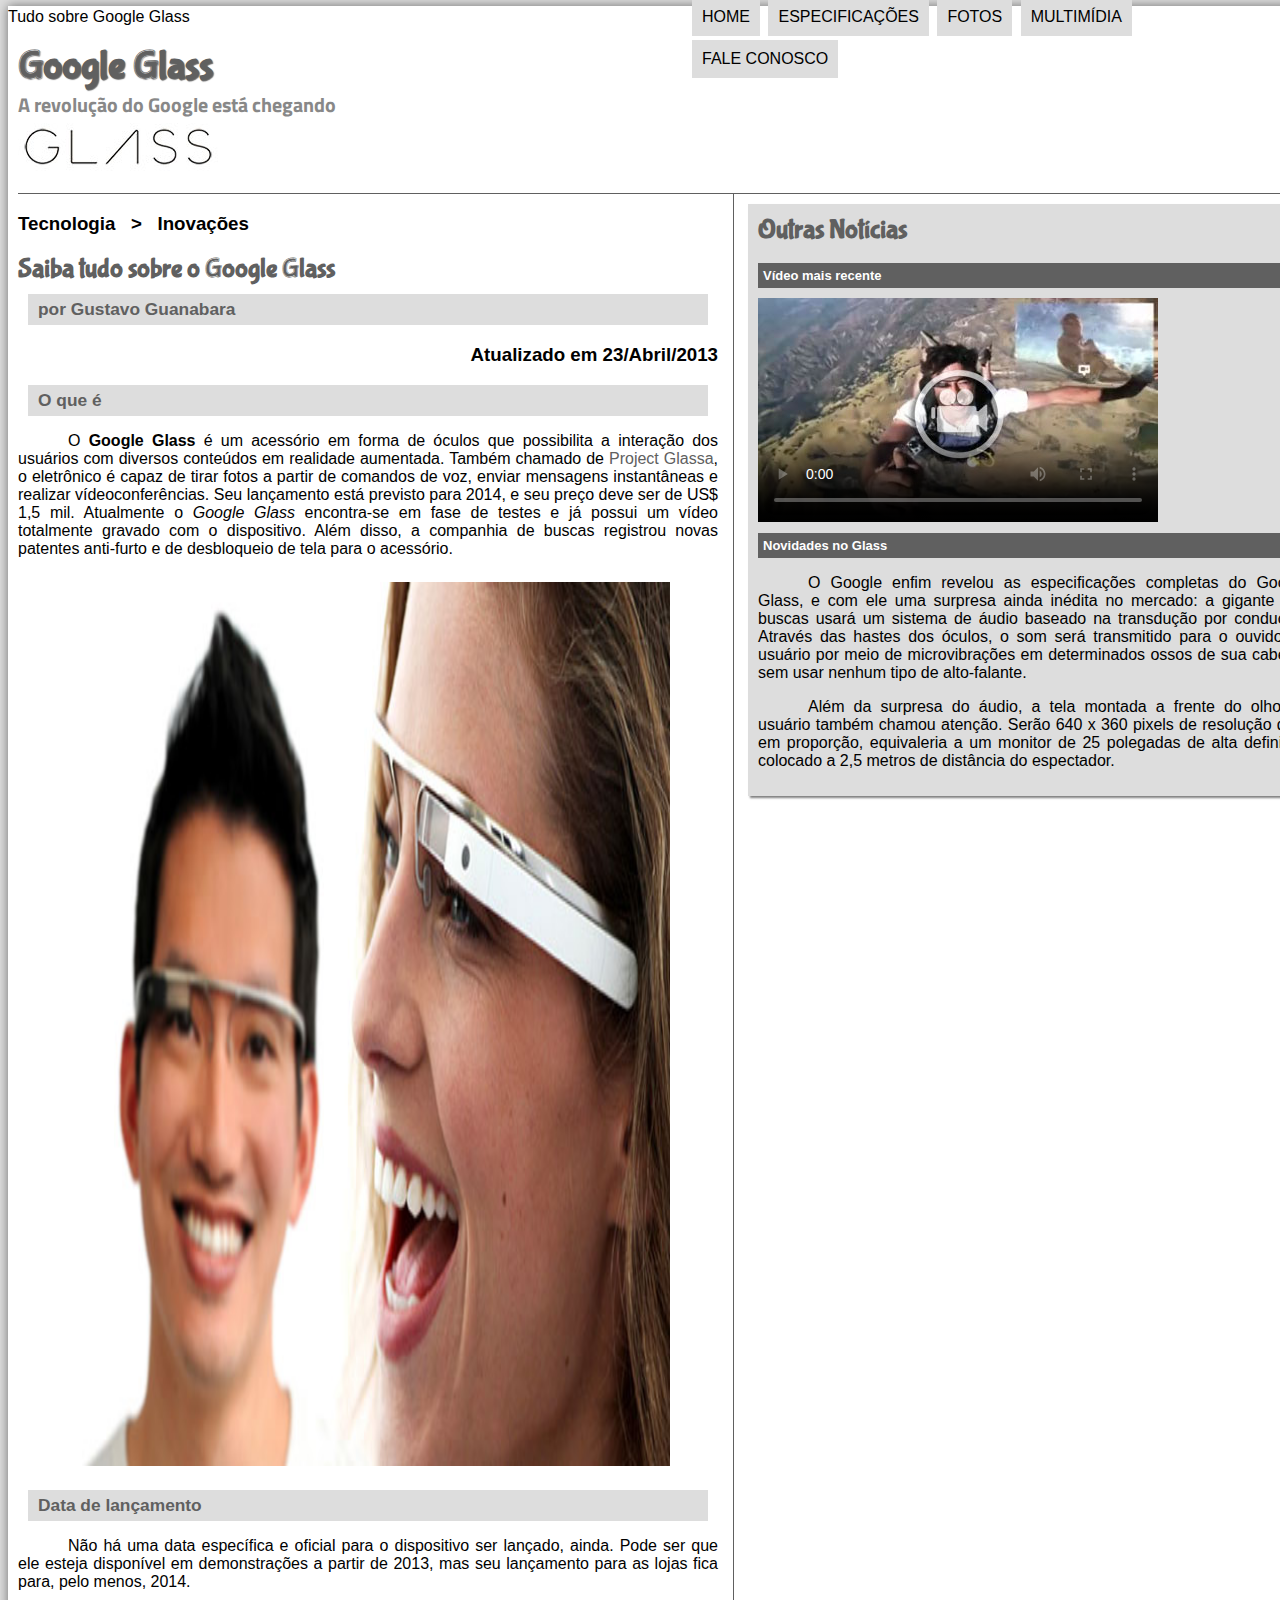
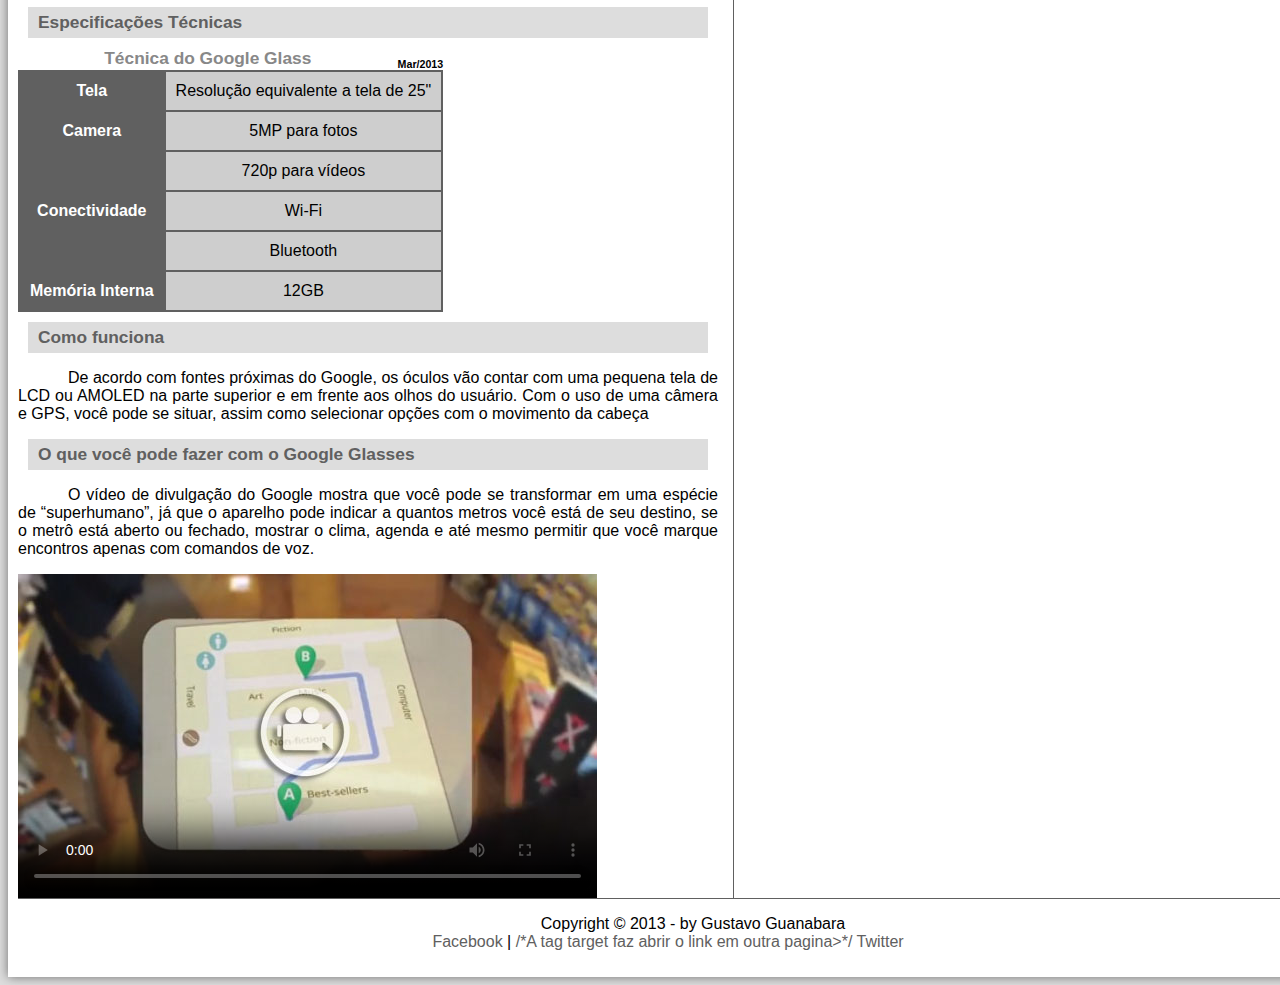
<file: index.html>
<DOCTYPE html>
  <html lang="pt-br">
    <head>
      <meta charset="UTF8" />
      <tithe>Tudo sobre Google Glass</tithe>
      <link rel="stylesheet" type="text/css" href="_css/estilo.css" />
    </head>
    <script language="javascript" src="_javascript/funcoes.js"></script>
    <body>
      <div id="interface">
        <header id="cabecalho">
          <hgroup>
            <h1>Google Glass</h1>
            <h2>A revolução do Google está chegando</h2>
          </hgroup>
          <img id="icone" src="_imagens/glass-oculos-preto-peq.png" />

          <nav id="menu">
            <h1>Menu Principal</h1>
            <ul type="disc">
              <!-- imagens do que parecem no menu flutuante li -->
              <li
                onmouseover="mudaFoto('_imagens/home.png')"
                onmouseout="mudaFoto('_imagens/glass-oculos-preto-peq.png')"
              >
                <a href="index.html"> Home</a>
              </li>
              <li
                onmouseover="mudaFoto('_imagens/especificacoes.png')"
                onmouseout="mudaFoto('_imagens/glass-oculos-preto-peq.png')"
              >
                <a href="specs.html"> Especificações</a>
              </li>
              <li
                onmouseover="mudaFoto('_imagens/fotos.png')"
                onmouseout="mudaFoto('_imagens/glass-oculos-preto-peq.png')"
              >
                <a href="fotos.html"> Fotos</a>
              </li>
              <li
                onmouseover="mudaFoto('_imagens/multimidia.png')"
                onmouseout="mudaFoto('_imagens/glass-oculos-preto-peq.png')"
              >
                <a href="multimidia.html"> Multimídia</a>
              </li>
              <li
                onmouseover="mudaFoto('_imagens/contato.png')"
                onmouseout="mudaFoto('_imagens/glass-oculos-preto-peq.png')"
              >
                <a href="fale-conosco.html"> Fale conosco</a>
              </li>
            </ul>
          </nav>
        </header>

        <section id="corpo">
          <article id="noticia-principal">
            <header id="cabecalho-artigo">
              <!-- o comando article deve ser criado paraseparar varios artigos, pode3ndo ser abertyo varios  -->
              <hgroup>
                <h3>Tecnologia &nbsp; > &nbsp; Inovações</h3>
                <h1>Saiba tudo sobre o Google Glass</h1>
                <h2>por Gustavo Guanabara</h2>
                <h3 class="direita">Atualizado em 23/Abril/2013</h3>
              </hgroup>
            </header>

            <h2>O que é</h2>
            <p>
              O <span style="font-weight: 900"> Google Glass</span> é um
              acessório em forma de óculos que possibilita a interação dos
              usuários com diversos conteúdos em realidade aumentada. Também
              chamado de
              <a
                href="https://support.google.com/glass-enterprise/customer/answer/13417888"
                target="_blank"
                >Project Glassa</a
              >, o eletrônico é capaz de tirar fotos a partir de comandos de
              voz, enviar mensagens instantâneas e realizar
              vídeo&shy;con&shy;ferên&shy;cias. Seu lançamento está previsto
              para 2014, e seu preço deve ser de US$ 1,5 mil. Atualmente o
              <em>Google Glass</em> encontra-se em fase de testes e já possui um
              vídeo totalmente gravado com o dispositivo. Além disso, a
              companhia de buscas registrou novas patentes anti-furto e de
              desbloqueio de tela para o acessório.
            </p>

            <figure class="foto-legenda">
              <img src="_imagens/glass-quadro-homem-mulher.jpg" />
              <figcaption>
                <h3>Google Glass</h3>
                <p>Uma nova maneira de ver o mundo.</p>
              </figcaption>
            </figure>

            <h2>Data de lançamento</h2>
            <p>
              Não há uma data específica e oficial para o dispositivo ser
              lançado, ainda. Pode ser que ele esteja disponível em
              demonstrações a partir de 2013, mas seu lançamento para as lojas
              fica para, pelo menos, 2014.
            </p>

            <h2>Especificações Técnicas</h2>
            <table id="tabelaspec">
              <!-- nao se esquecer de add o id="" para add o nome para fazer a edição do css  -->
              <caption>
                Técnica do Google Glass
                <span>Mar/2013</span>
              </caption>
              <tr>
                <td class="ce">Tela</td>
                <td class="cd">Resolução equivalente a tela de 25"</td>
              </tr>
              <tr>
                <td rowspan="2" class="ce">Camera</td>
                <!-- o comando rowpan="2" serve para determina a utilização de 2 linhas na tabela  -->
                <td class="cd">5MP para fotos</td>
              </tr>
              <tr>
                <td class="cd">720p para vídeos</td>
              </tr>
              <tr>
                <td rowspan="2" class="ce">Conectividade</td>
                <!-- Poderia ser usado também o comando colspan="2" para utilizar 2 colunas -->
                <td class="cd">Wi-Fi</td>
              </tr>
              <tr>
                <td class="cd">Bluetooth</td>
              </tr>
              <tr>
                <td class="ce">Memória Interna</td>
                <td class="cd">12GB</td>
              </tr>
            </table>

            <h2>Como funciona</h2>
            <p>
              De acordo com fontes próximas do Google, os óculos vão contar com
              uma pequena tela de LCD ou AMOLED na parte superior e em frente
              aos olhos do usuário. Com o uso de uma câmera e GPS, você pode se
              situar, assim como selecionar opções com o movimento da cabeça
            </p>

            <h2>O que você pode fazer com o Google Glasses</h2>
            <p>
              O vídeo de divulgação do Google mostra que você pode se
              transformar em uma espécie de “super&shy;humano”, já que o
              aparelho pode indicar a quantos metros você está de seu destino,
              se o metrô está aberto ou fechado, mostrar o clima, agenda e até
              mesmo permitir que você marque encontros apenas com comandos de
              voz.
            </p>

            <video
              id="filme"
              controls="controls"
              poster="_imagens/video-mini01.jpg"
            ></video>
          </article>
        </section>
        <aside id="lateral">
          <h1>Outras Notícias</h1>
          <h2>Vídeo mais recente</h2>

          <video
            id="filme"
            controls="controls"
            poster="_imagens/video-mini02.jpg"
          ></video>

          <h2>Novidades no Glass</h2>
          <p>
            O Google enfim revelou as especificações completas do Google Glass,
            e com ele uma surpresa ainda inédita no mercado: a gigante das
            buscas usará um sistema de áudio baseado na transdução por condução.
            Através das hastes dos óculos, o som será transmitido para o ouvido
            do usuário por meio de microvibrações em determinados ossos de sua
            cabeça, sem usar nenhum tipo de alto-falante.
          </p>

          <p>
            Além da surpresa do áudio, a tela montada a frente do olho do
            usuário também chamou atenção. Serão 640 x 360 pixels de resolução
            que, em proporção, equivaleria a um monitor de 25 polegadas de alta
            definição colocado a 2,5 metros de distância do espectador.
          </p>
        </aside>
        <footer id="rodape">
          <p>
            Copyright &copy; 2013 - by Gustavo Guanabara <br />
            <a href="http:facebook.com/cursosemvideo" target="_blank"
              >Facebook</a
            >
            |
            <a href="http:twitter.com/cursosemvideo" target="_blank">
              /*A tag target faz abrir o link em outra pagina>*/ Twitter</a
            >
            <p< />
          </p>
        </footer>
      </div>
    </body>
  </html>
</DOCTYPE>
</file>
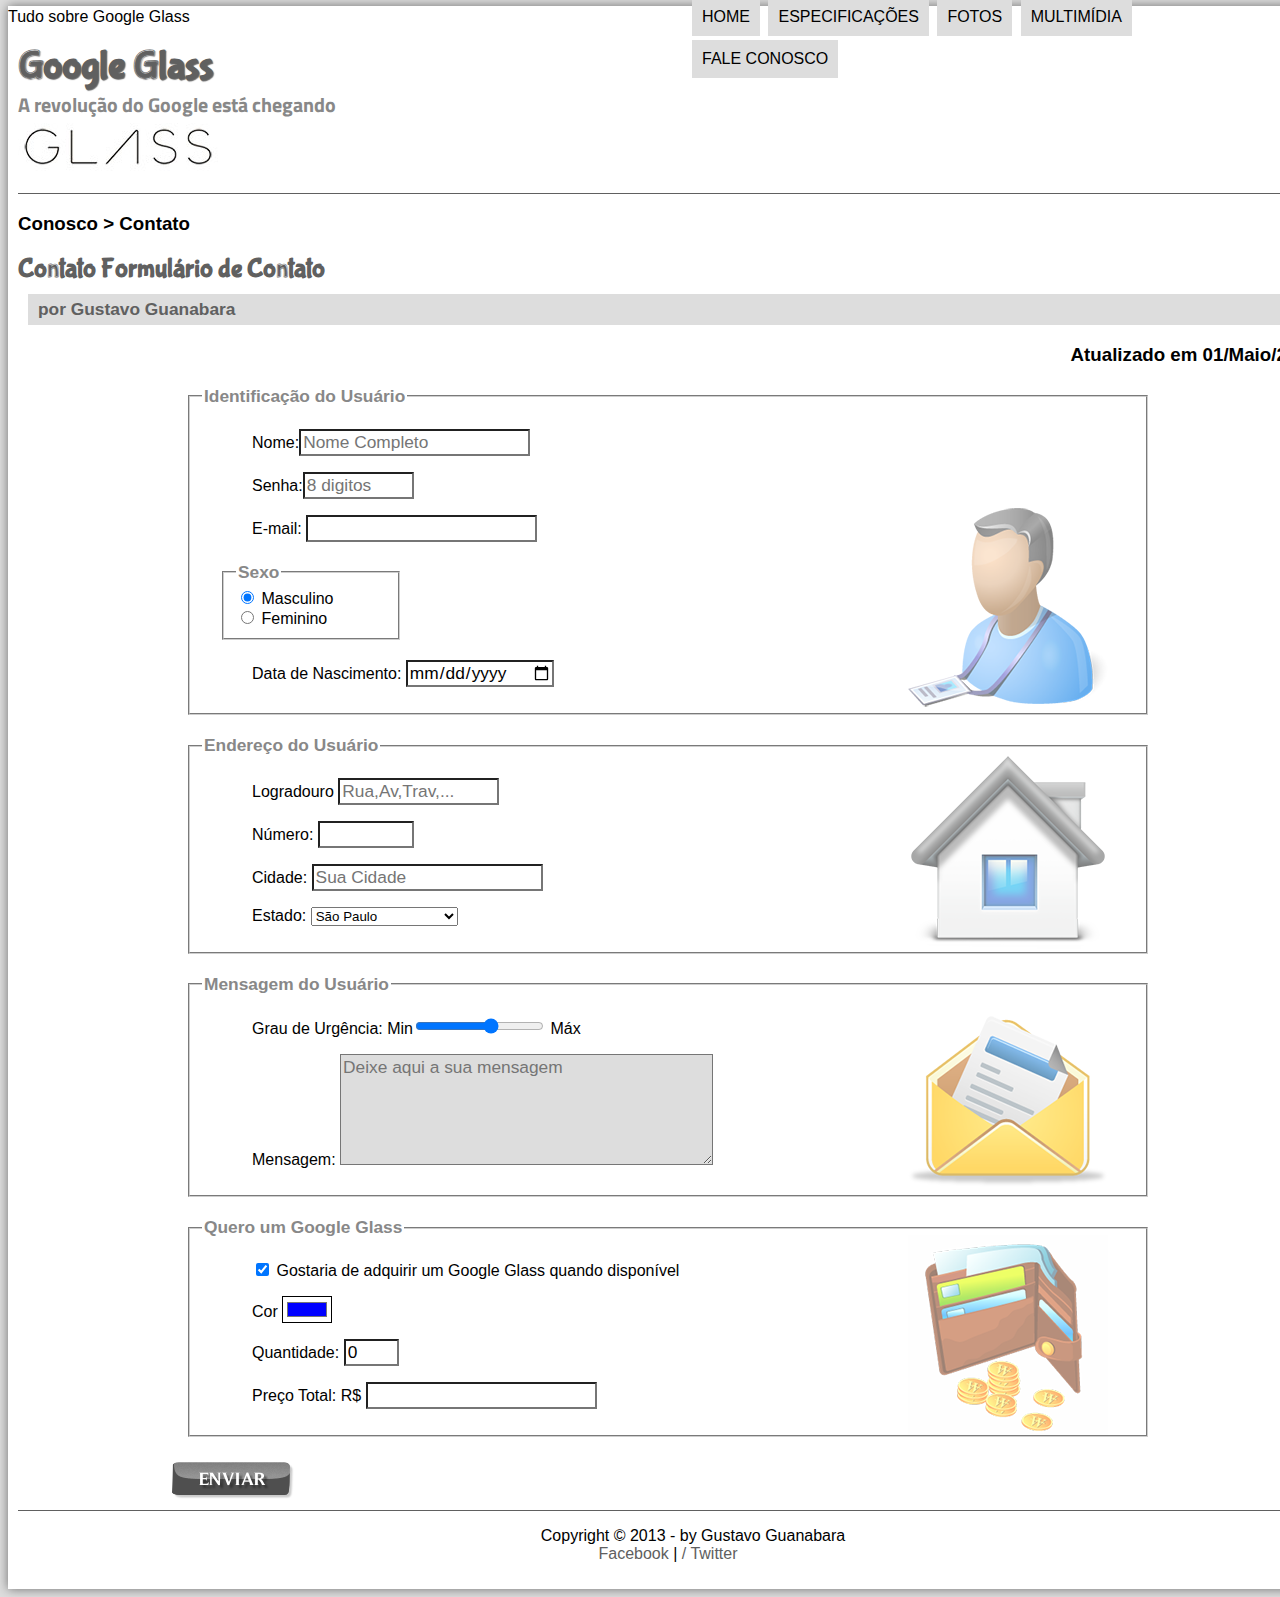
<file: fale-conosco.html>
<DOCTYPE html>
  <html lang="pt-br">
    <head>
      <meta charset="UTF8" />
      <tithe>Tudo sobre Google Glass</tithe>
      <link rel="stylesheet" type="text/css" href="_css/estilo.css" />
      <link rel="stylesheet" href="_css/form.css" />
    </head>
    <script language="javascript" src="_javascript/funcoes.js"></script>
    <script>
      function calc_total() {
        var qtd = parseInt(document.getElementById("cQtd").value);
        tot = qtd * 1500;
        document.getElementById("cTot").value = tot;
      }
    </script>
    <body>
      <div id="interface">
        <header id="cabecalho">
          <hgroup>
            <h1>Google Glass</h1>
            <h2>A revolução do Google está chegando</h2>
          </hgroup>
          <img id="icone" src="_imagens/glass-oculos-preto-peq.png" />

          <nav id="menu">
            <h1>Menu Principal</h1>
            <ul type="disc">
              <!-- imagens do que parecem no menu flutuante li -->
              <li
                onmouseover="mudaFoto('_imagens/home.png')"
                onmouseout="mudaFoto('_imagens/especificacoes.png')"
              >
                <a href="index.html"> Home</a>
              </li>
              <li
                onmouseover="mudaFoto('_imagens/especificacoes.png')"
                onmouseout="mudaFoto('_imagens/especificacoes.png')"
              >
                <a href="specs.html"> Especificações</a>
              </li>
              <li
                onmouseover="mudaFoto('_imagens/fotos.png')"
                onmouseout="mudaFoto('_imagens/especificacoes.png')"
              >
                <a href="fotos.html"> Fotos</a>
              </li>
              <li
                onmouseover="mudaFoto('_imagens/multimidia.png')"
                onmouseout="mudaFoto('_imagens/especificacoes.png')"
              >
                <a href="multimidia.html"> Multimídia</a>
              </li>
              <li
                onmouseover="mudaFoto('_imagens/contato.png')"
                onmouseout="mudaFoto('_imagens/especificacoes.png')"
              >
                <a href="fale-conosco.html"> Fale conosco</a>
              </li>
            </ul>
          </nav>
        </header>

        <section id="corpo-full">
          <article id="noticia-principal">
            <header id="cabecalho-artigo">
              <!-- o comando article deve ser criado paraseparar varios artigos, pode3ndo ser abertyo varios  -->
              <hgroup>
                <h3>Conosco > Contato</h3>
                <h1>Contato Formulário de Contato</h1>
                <h2>por Gustavo Guanabara</h2>
                <h3 class="direita">Atualizado em 01/Maio/2013</h3>
              </hgroup>
            </header>
          </article>
        </section>

        <form
          method="post"
          id="fContato"
          action="mailto:contato@cursoemvideo.com"
          oninput="calc_total();"
        >
          <!-- o metodo "get" é o mais velos e menos seguro, pois todos os dados que estierem no forulario ficaram logo apos a Urrl apois o envio"/"Post" è mais seguro  pois os dados não são enviados pela URL e sim por pacotes dentro da solicitação que foi feita ao site   -->
          <fieldset id="usuario">
            <legend>Identificação do Usuário</legend>
            <p>
              <label for="cNome">Nome:</label
              ><input
                type="text "
                name="tNome"
                id="cNome"
                size="20"
                maxlength="30"
                placeholder="Nome Completo"
              />
            </p>
            <!-- O comando input type="text " name="tNome" id="cNome" size="o tamanho maximo da caixa e maxlength "quantidade de caractere que ele vai aceitar " placeholder = um tipo de dica que da ao usuario para que preencha corretamente o solicitado " /> cria um caixa de texto fazendo que o usuario possa digitar "criação de um formuulario"  -->
            <p>
              <label for="cSenha"> Senha:</label
              ><input
                type="password"
                name="tSenha"
                id="cSenha"
                size="8"
                maxlength="8"
                placeholder="8 digitos"
              />
            </p>
            <p>
              <label for="cMail"> E-mail:</label>
              <input
                type="email"
                name="tMail"
                id="cMail"
                size="20"
                maxlength="40"
              />
            </p>
            <fieldset id="sexo">
              <legend>Sexo</legend>
              <input type="radio" name="Tsexo" id="cMasc" checked />
              <label for="cMasc">Masculino</label><br />
              <input type="radio" name="Tsexo" id="cFem" />
              <label for="cFem">Feminino</label
              ><br /><!-- O comando laber for="" faz com possa apenas clicar na opção no nome da escolha sem tem que clicar em um luar expecifico -->
            </fieldset>
            <p>
              <label for="cNasc"> Data de Nascimento:</label>
              <input type="date" name="tNasc" id="cNasc" />
            </p>
          </fieldset>

          <fieldset id="endereco">
            <legend>Endereço do Usuário</legend>
            <p>
              <label for="cRua"> Logradouro</label>
              <input
                type="text"
                name="tRua"
                id="cRua"
                size="13"
                maxlength="80"
                placeholder="Rua,Av,Trav,..."
              />
            </p>
            <p>
              <label for="cNum"> Número:</label>
              <input type="number" name="tNum" id="cNum" min="0" max="99999" />
            </p>
            <p>
              <label for="cCid"> Cidade:</label>
              <input
                type="text"
                name="tCid"
                id="cCid"
                maxlength="40"
                size="20"
                placeholder="Sua Cidade"
                list="cidades"
              />
              <datalist id="cidades">
                <option value="Rio de Janeiro"></option>
                <option value="Nova Iguaçu"></option>
                <option value="Niterói"></option>
                <option value="Belo Horizonte"></option>
                <option value="Ouro Preto"></option>
              </datalist>
            </p>
            <p>
              <label for="cEst">Estado:</label>
              <select name="tEst" id="cEst">
                <optgroup label="Região Sudeste">
                  <option value="RJ">Rio de Janeiro</option>
                  <option value=">SP" selected>São Paulo</option>
                  <option value="MG">Minas Gerais</option>
                </optgroup>

                <optgroup label="Região Sul">
                  <option value="PA">Paraná</option>
                  <option value="SC">Santa Catarina</option>
                  <option value="RS">Rio Grande do Sul</option>
                </optgroup>
              </select>
            </p>
          </fieldset>

          <fieldset id="mensagem">
            <legend>Mensagem do Usuário</legend>
            <p>
              <label for="cUrg"> Grau de Urgência:</label>
              Min<input
                type="range"
                name="tUrg"
                id="cUrg"
                min="0"
                max="10"
                step="2"
              />
              Máx
            </p>
            <p>
              <label for="cMsg">Mensagem:</label>
              <textarea
                name="tMsg"
                id="cMsg"
                cols="35"
                rows="5"
                placeholder="Deixe aqui a sua mensagem"
              ></textarea>
            </p>
          </fieldset>

          <fieldset id="pedido">
            <legend>Quero um Google Glass</legend>
            <p>
              <input type="checkbox" name="tPed" id="cPed" checked />
              <label for="cPed">
                Gostaria de adquirir um Google Glass quando disponível</label
              >
            </p>
            <p>
              <label for="cCor">Cor </label>
              <input type="color" name="tCor" id="cCor" value="#0000FF" />
            </p>
            <p>
              <label for="cQtd"> Quantidade:</label>
              <input
                type="number"
                name="tQtd"
                id="cQtd"
                min="0"
                max="5"
                value="0"
              />
            </p>
            <p>
              <label for="cTot"> Preço Total: R$</label>
              <input
                type="text"
                name="tTot"
                id="cTot"
                aria-placeholder="Total a Pagar"
                readonly
              />
            </p>
          </fieldset>

          <input type="image" name="tEnviar" src="_imagens/botao-enviar.png" />
        </form>

        <footer id="rodape">
          <p>
            Copyright &copy; 2013 - by Gustavo Guanabara <br />
            <a href="http:facebook.com/cursosemvideo" target="_blank"
              >Facebook</a
            >
            |
            <a href="http:twitter.com/cursosemvideo" target="_blank"
              >/ Twitter</a
            >
            <p< />
          </p>
        </footer>
      </div>
    </body>
  </html>
</DOCTYPE>
</file>
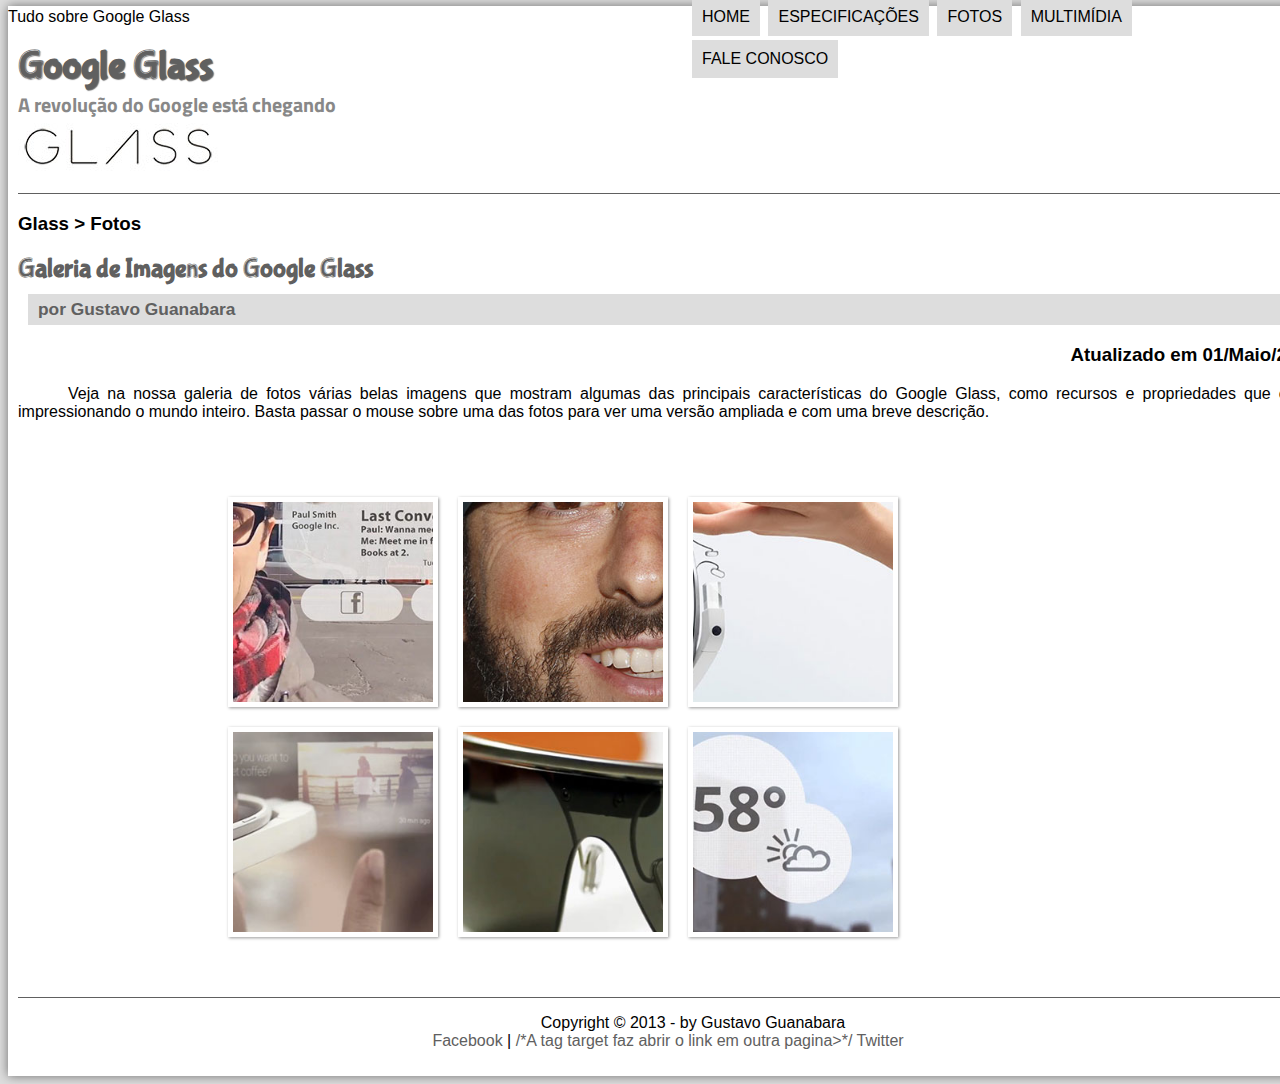
<file: fotos.html>
<DOCTYPE html>
  <html lang="pt-br">
    <head>
      <meta charset="UTF8" />
      <tithe>Tudo sobre Google Glass</tithe>
      <link rel="stylesheet" type="text/css" href="_css/estilo.css" />
      <link rel="stylesheet" href="_css/fotos.css" />
    </head>
    <script language="javascript" src="_javascript/funcoes.js"></script>
    <body>
      <div id="interface">
        <header id="cabecalho">
          <hgroup>
            <h1>Google Glass</h1>
            <h2>A revolução do Google está chegando</h2>
          </hgroup>
          <img id="icone" src="_imagens/glass-oculos-preto-peq.png" />

          <nav id="menu">
            <h1>Menu Principal</h1>
            <ul type="disc">
              <!-- imagens do que parecem no menu flutuante li -->
              <li
                onmouseover="mudaFoto('_imagens/home.png')"
                onmouseout="mudaFoto('_imagens/especificacoes.png')"
              >
                <a href="index.html"> Home</a>
              </li>
              <li
                onmouseover="mudaFoto('_imagens/especificacoes.png')"
                onmouseout="mudaFoto('_imagens/especificacoes.png')"
              >
                <a href="specs.html"> Especificações</a>
              </li>
              <li
                onmouseover="mudaFoto('_imagens/fotos.png')"
                onmouseout="mudaFoto('_imagens/especificacoes.png')"
              >
                <a href="fotos.html"> Fotos</a>
              </li>
              <li
                onmouseover="mudaFoto('_imagens/multimidia.png')"
                onmouseout="mudaFoto('_imagens/especificacoes.png')"
              >
                <a href="multimidia.html"> Multimídia</a>
              </li>
              <li
                onmouseover="mudaFoto('_imagens/contato.png')"
                onmouseout="mudaFoto('_imagens/especificacoes.png')"
              >
                <a href="fale-conosco.html"> Fale conosco</a>
              </li>
            </ul>
          </nav>
        </header>

        <section id="corpo-full">
          <article id="noticia-principal">
            <header id="cabecalho-artigo">
              <!-- o comando article deve ser criado paraseparar varios artigos, pode3ndo ser abertyo varios  -->
              <hgroup>
                <h3>Glass > Fotos</h3>
                <h1>Galeria de Imagens do Google Glass</h1>
                <h2>por Gustavo Guanabara</h2>
                <h3 class="direita">Atualizado em 01/Maio/2013</h3>
              </hgroup>
            </header>

            <p>
              Veja na nossa galeria de fotos várias belas imagens que mostram
              algumas das principais características do Google Glass, como
              recursos e propriedades que estão impressionando o mundo inteiro.
              Basta passar o mouse sobre uma das fotos para ver uma versão
              ampliada e com uma breve descrição.
            </p>

            <ul id="album-fotos">
              <li id="foto01"><span>Agenda e lembretes</span></li>
              <li id="foto02"><span>Sergey Brin usando o Glass</span></li>
              <li id="foto03"><span>Leve e compacto</span></li>
              <li id="foto04"><span>Sensação de uma tela de 50"</span></li>
              <li id="foto05"><span>Vários tipos de lente</span></li>
              <li id="foto06"><span>Informações importantes</span></li>
            </ul>
          </article>
        </section>
        <footer id="rodape">
          <p>
            Copyright &copy; 2013 - by Gustavo Guanabara <br />
            <a href="http:facebook.com/cursosemvideo" target="_blank"
              >Facebook</a
            >
            |
            <a href="http:twitter.com/cursosemvideo" target="_blank">
              /*A tag target faz abrir o link em outra pagina>*/ Twitter</a
            >
          </p>
        </footer>
      </div>
    </body>
  </html>
</DOCTYPE>
</file>
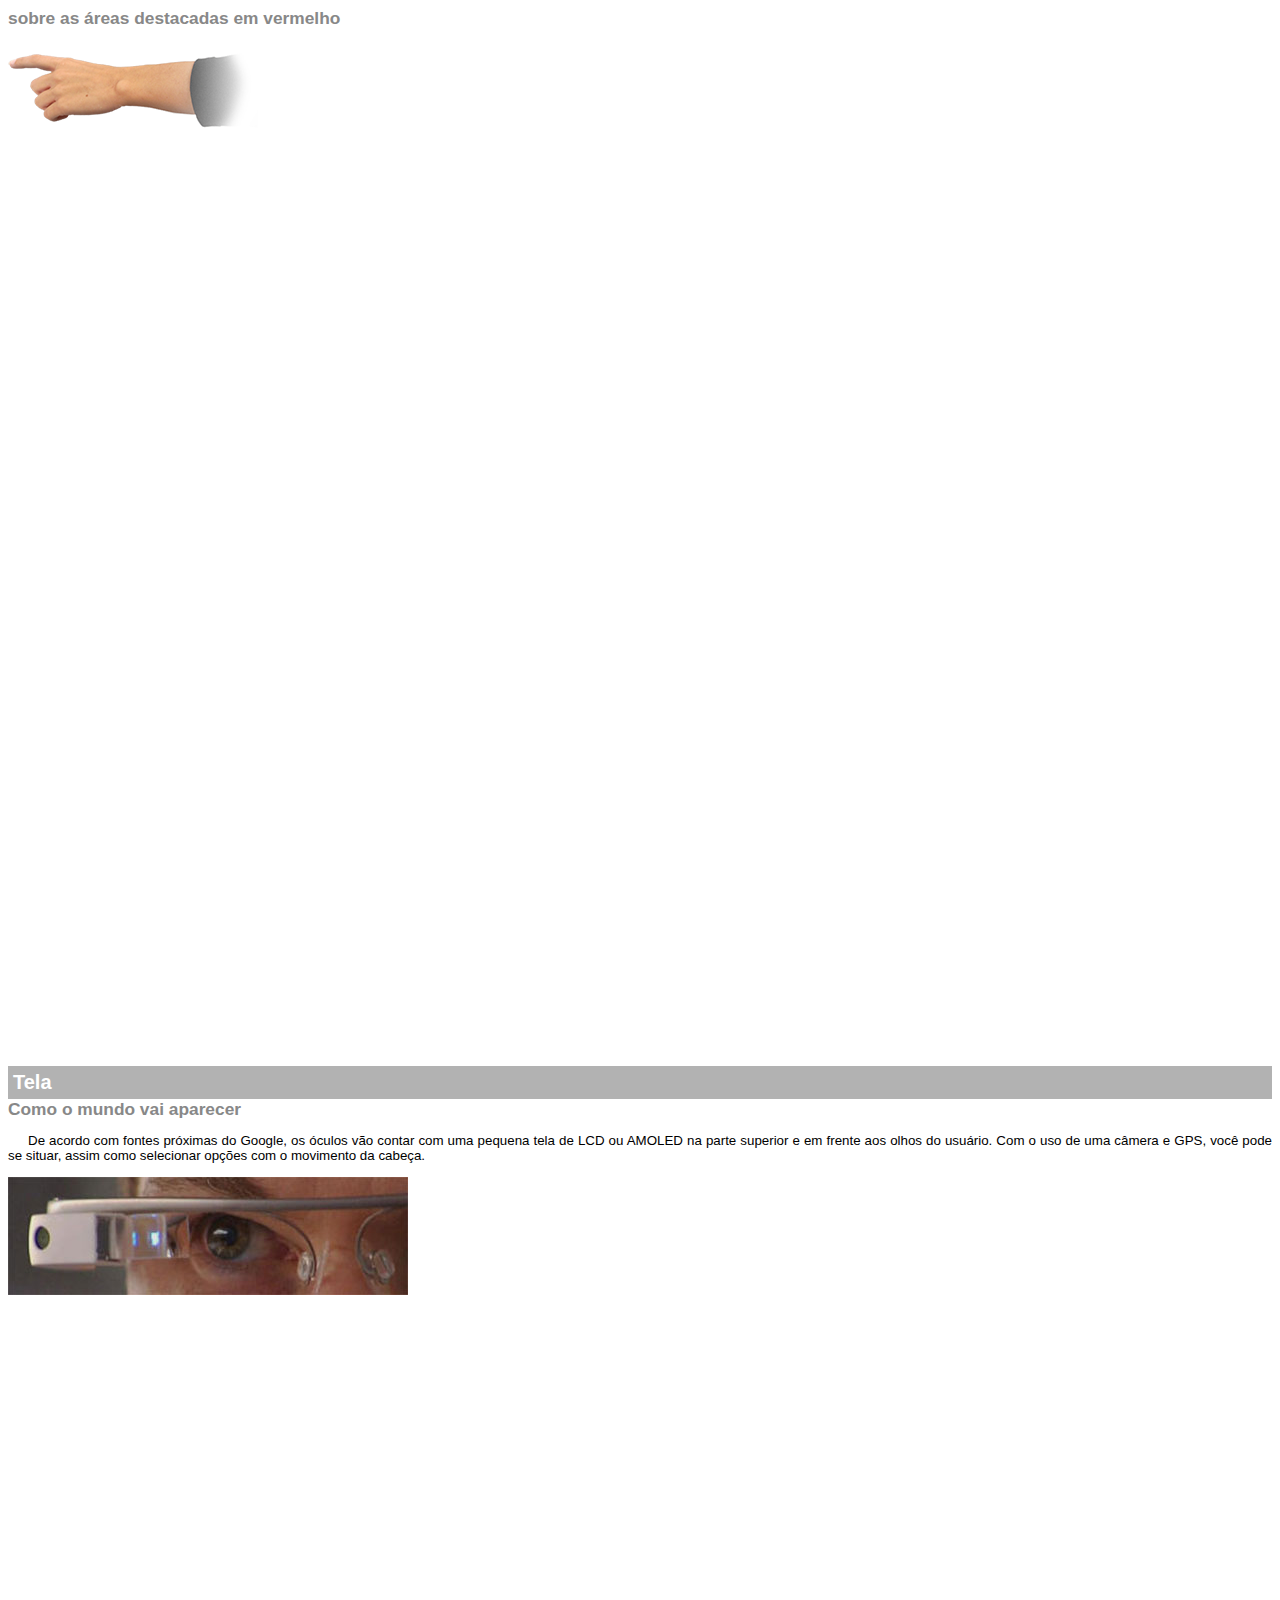
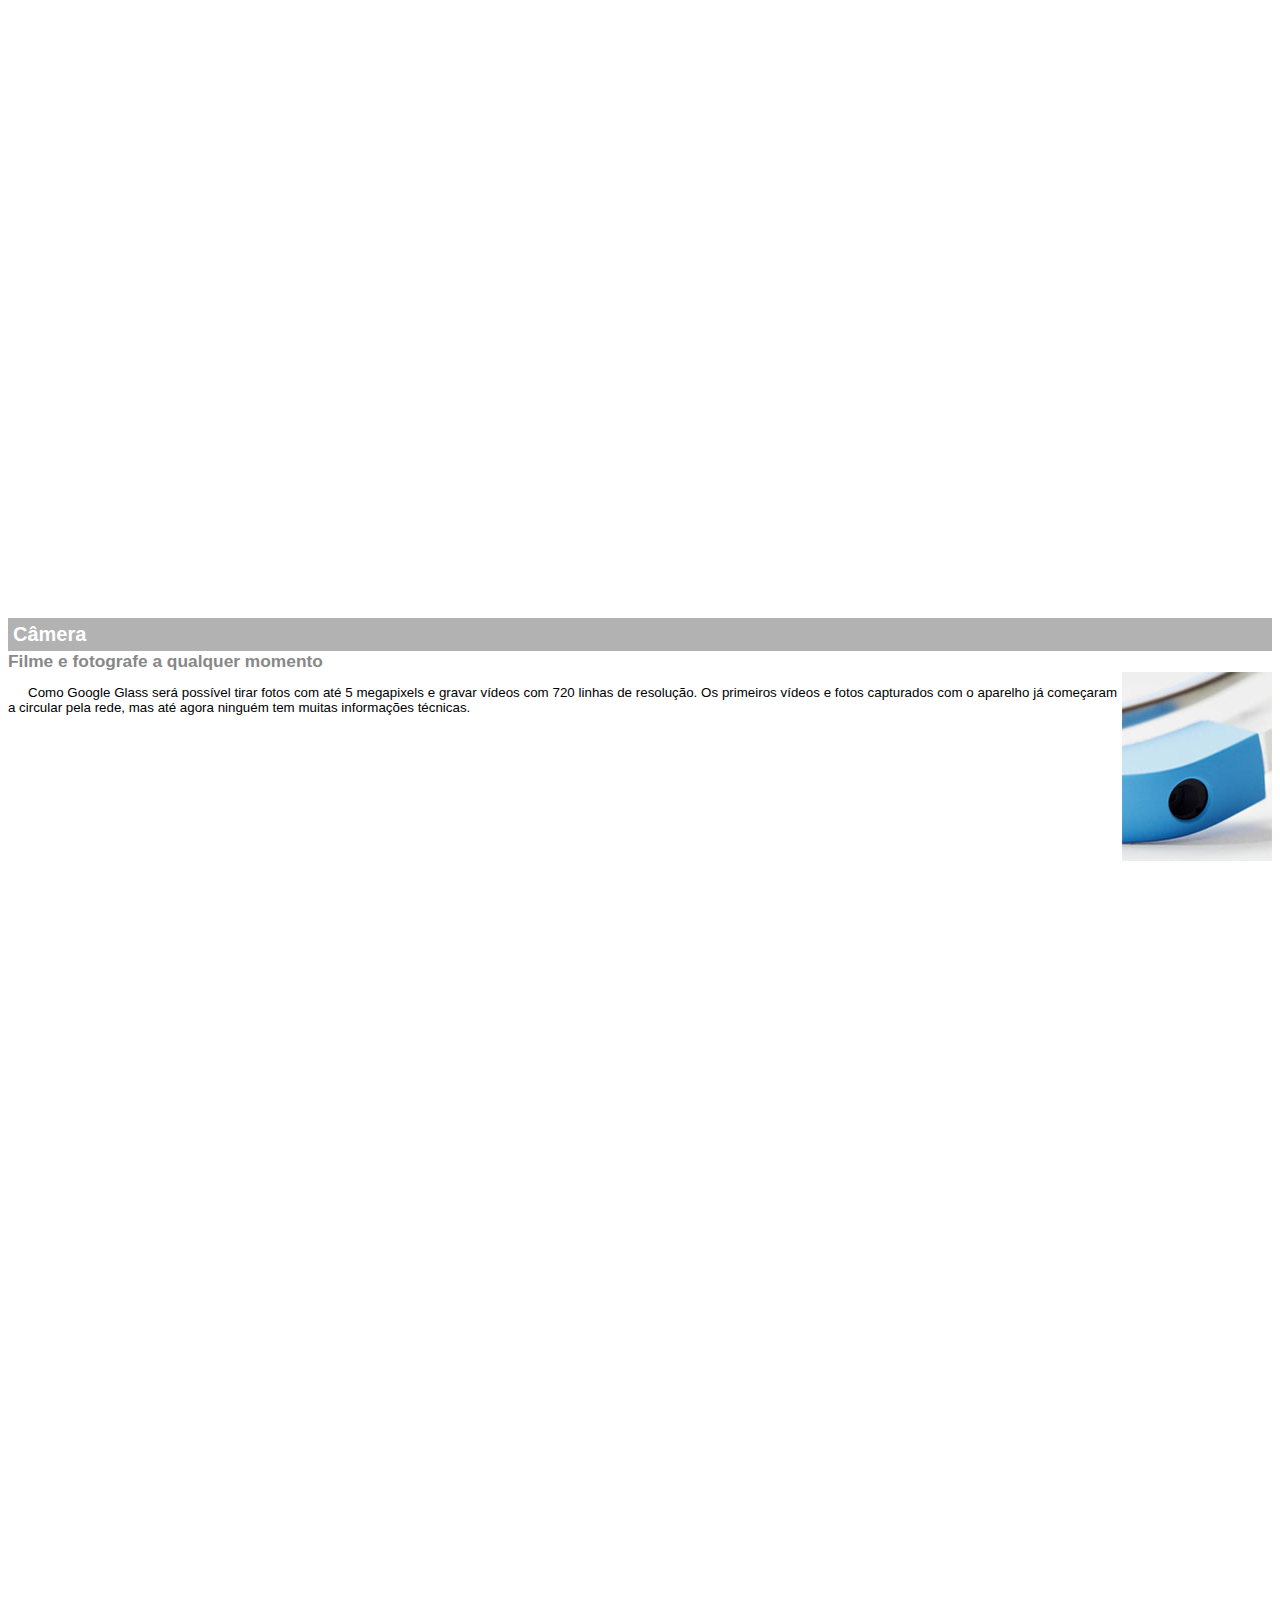
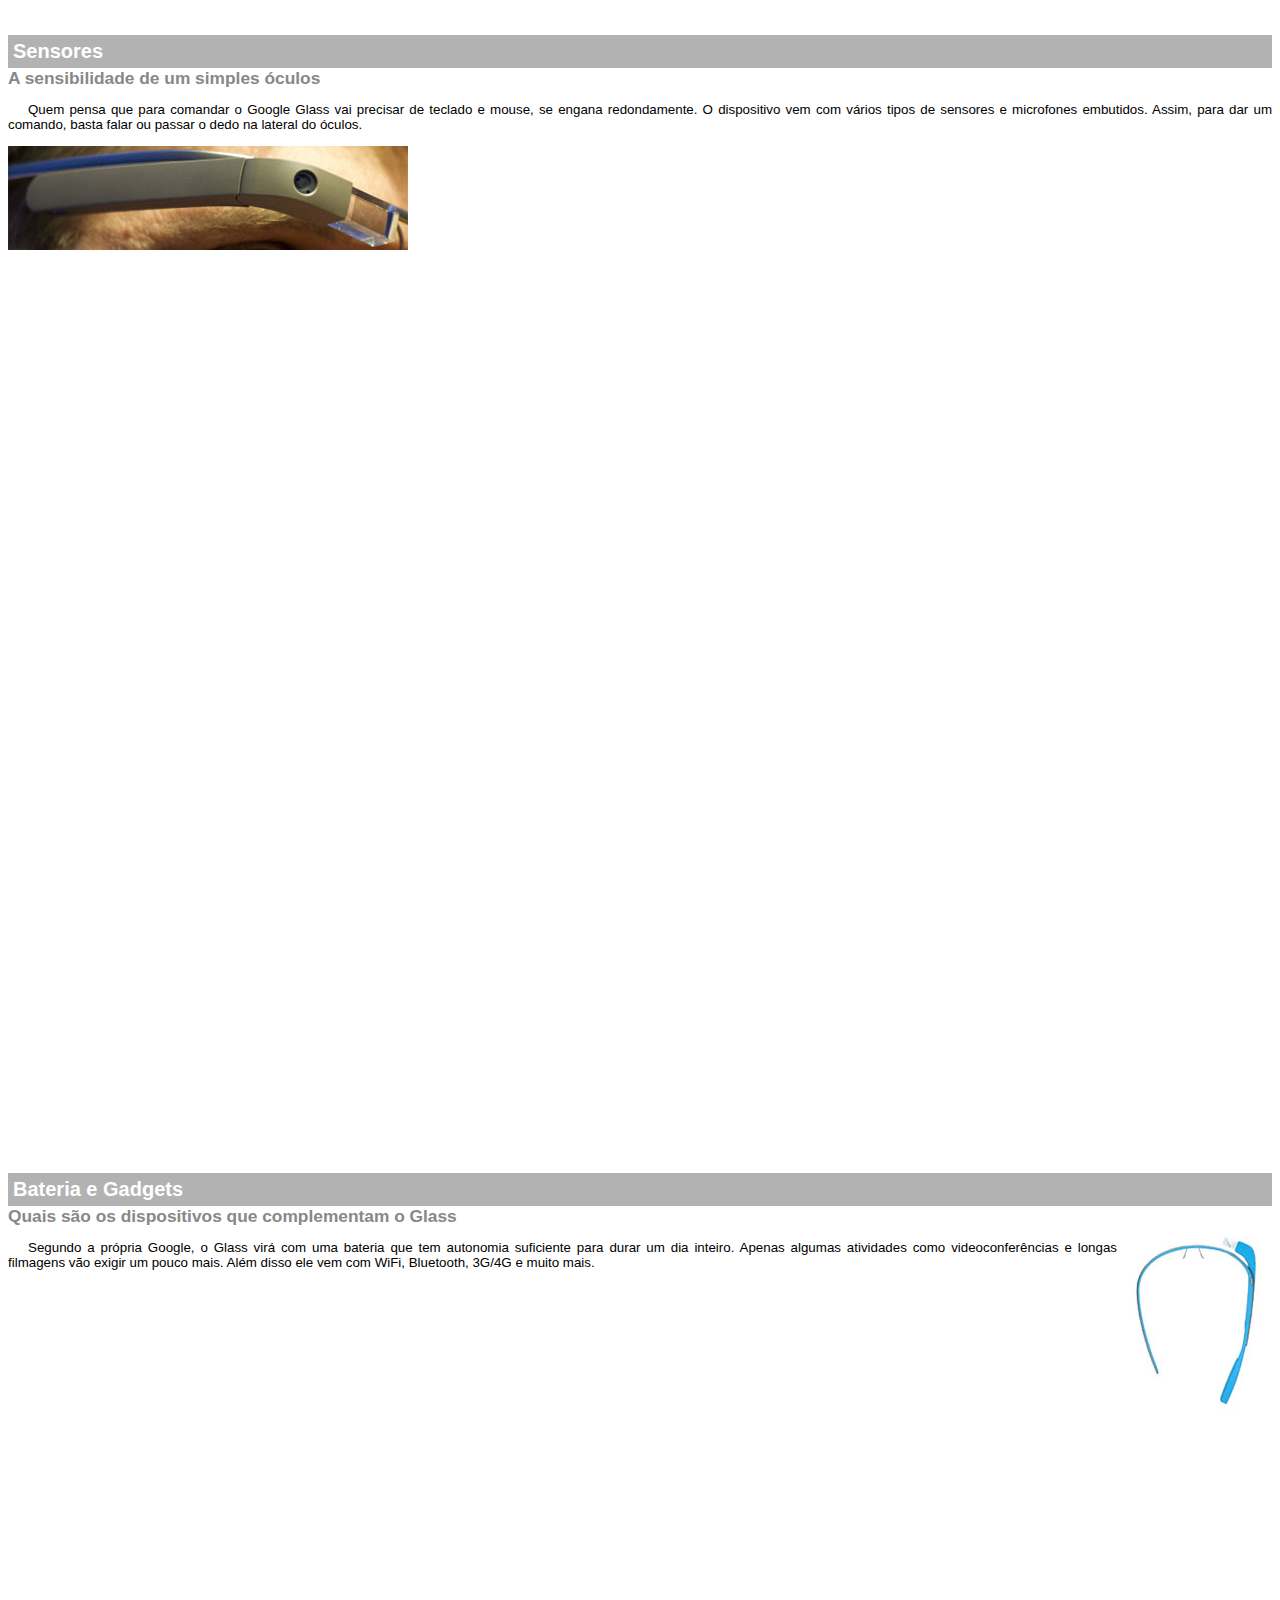
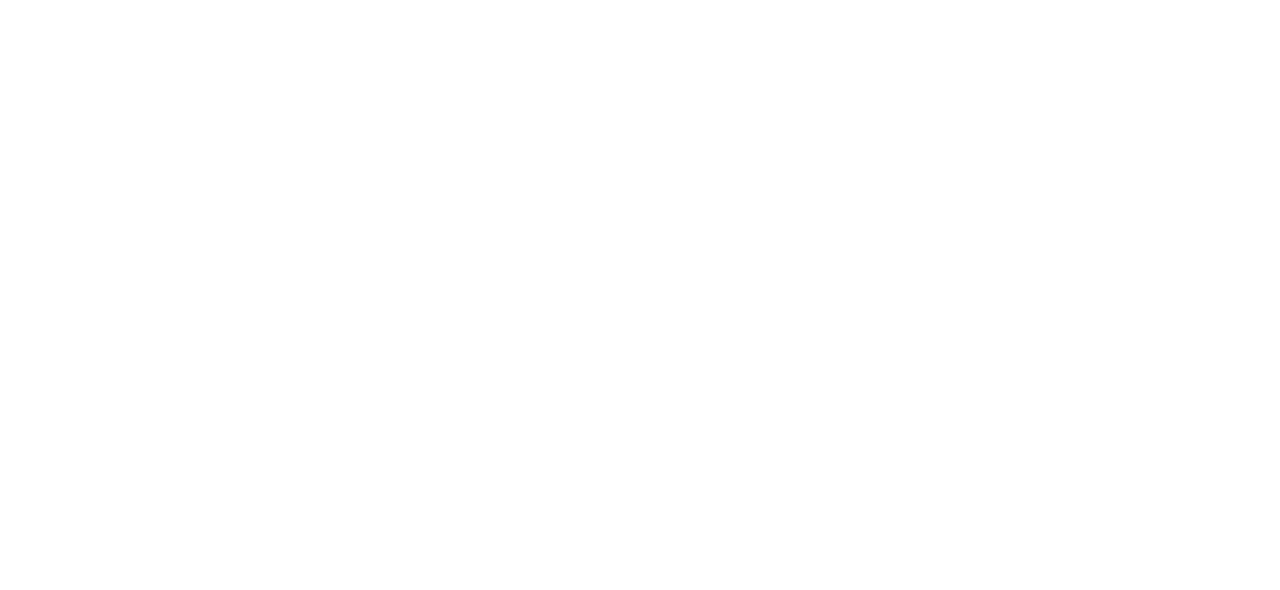
<file: google-glass.html>
<!DOCTYPE html>

<html>
  <head>
    <meta charset="UTF-8" />
    <title>informações sobre o Google Glass</title>
    <style>
      body {
        font-family: Arial, Helvetica, sans-serif;
        font-size: 10pt;
      }
      p {
        text-align: justify;
        text-indent: 20px;
      }
      article h1 {
        font-size: 15pt;
        color: #ffffff;
        background-color: rgba(0, 0, 0, 0.3);
        padding: 5px;
        margin: 0px;
      }
      article h2 {
        font-size: 13pt;
        color: #888888;
        margin: 0px;
      }
      article {
        margin-bottom: 920px; /* espaço de margem grande para deixar informação seguinte invisivel*/
      }
      img.img-dir {
        display: block;
        float: right;
        margin-left: 5px;
      }
    </style>
  </head>

  <body>
    <article id="topo">
      <header>
        <h2>sobre as áreas destacadas em vermelho</h2>
      </header>
      <img src="_imagens/mao.png " alt="Mão apontando para esquerda" />
    </article>

    <article id="tela">
      <header>
        <h1>Tela</h1>
        <h2>Como o mundo vai aparecer</h2>
      </header>
      <p>
        De acordo com fontes próximas do Google, os óculos vão contar com uma
        pequena tela de LCD ou AMOLED na parte superior e em frente aos olhos do
        usuário. Com o uso de uma câmera e GPS, você pode se situar, assim como
        selecionar opções com o movimento da cabeça.
      </p>
      <img src="_imagens/det-tela.jpg" alt="Tela do Google Glass" />
    </article>

    <article id="camera">
      <header>
        <h1>Câmera</h1>
        <h2>Filme e fotografe a qualquer momento</h2>
      </header>
      <img
        src="_imagens/det-camera.jpg"
        class="img-dir"
        alt="Câmera do Google Glass"
      />
      <p>
        Como Google Glass será possível tirar fotos com até 5 megapixels e
        gravar vídeos com 720 linhas de resolução. Os primeiros vídeos e fotos
        capturados com o aparelho já começaram a circular pela rede, mas até
        agora ninguém tem muitas informações técnicas.
      </p>
    </article>

    <article id="sensores">
      <header>
        <h1>Sensores</h1>
        <h2>A sensibilidade de um simples óculos</h2>
      </header>

      <p>
        Quem pensa que para comandar o Google Glass vai precisar de teclado e
        mouse, se engana redondamente. O dispositivo vem com vários tipos de
        sensores e microfones embutidos. Assim, para dar um comando, basta falar
        ou passar o dedo na lateral do óculos.
      </p>
      <img src="_imagens/det-touch.jpg" alt="Sensores do Google Glass" />
    </article>

    <article id="gadgets">
      <header>
        <h1>Bateria e Gadgets</h1>
        <h2>Quais são os dispositivos que complementam o Glass</h2>
      </header>
      <img
        src="_imagens/det-bateria.jpg"
        class="img-dir"
        alt="Bateria e Gadgets do Google Glass"
      />
      <p>
        Segundo a própria Google, o Glass virá com uma bateria que tem autonomia
        suficiente para durar um dia inteiro. Apenas algumas atividades como
        videoconferências e longas filmagens vão exigir um pouco mais. Além
        disso ele vem com WiFi, Bluetooth, 3G/4G e muito mais.
      </p>
    </article>
  </body>
</html>
</file>
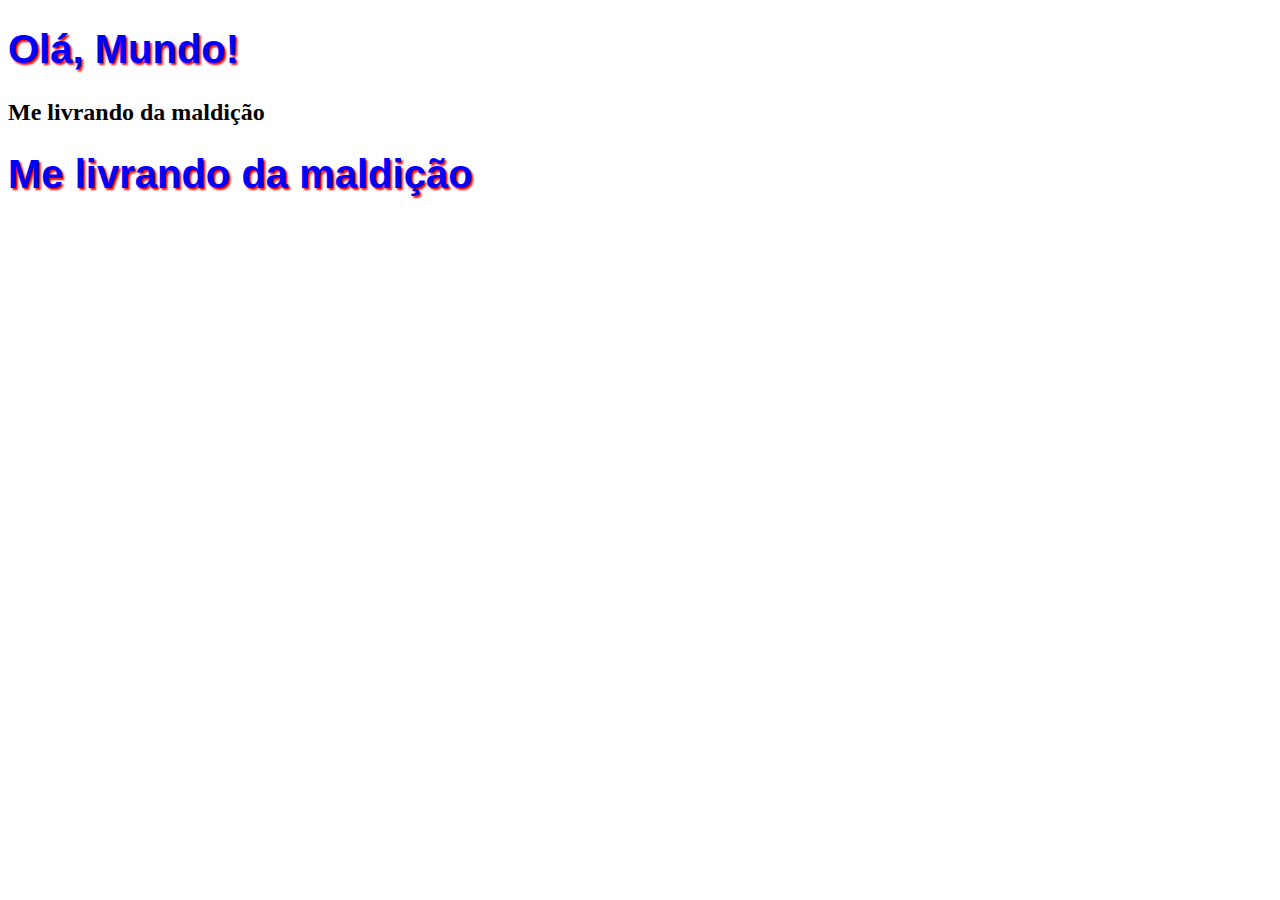
<file: Maldicao1.html>
<!DOCTYPE html>
<html lang="pt-br">
<head>
	<meta charset="Utf8"/>
	<title>Curso de HTML5</title>
	<style>
		h1 {
			font-family: Arial;
			font-size: 30pt;
			color: blue;
			text-shadow: 2px 2px 2px red;
		}
		
	</style>
</head>
<body>	
	<h1>Olá, Mundo!</h1>
	<h2>Me livrando da maldição</h2>
	<h1>Me livrando da maldição</h1>
	<body>	
</html>
</file>
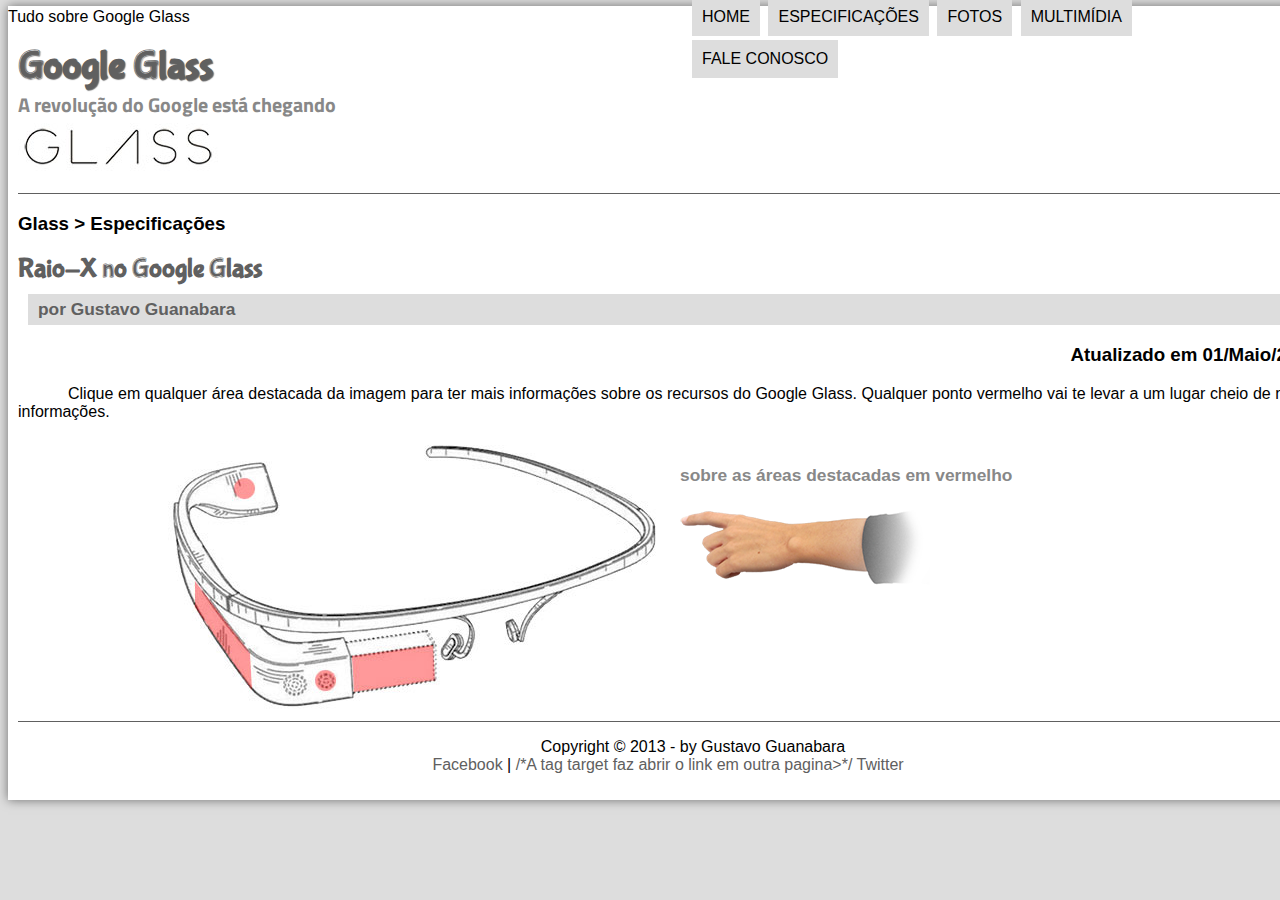
<file: specs.html>
<DOCTYPE html>
  <html lang="pt-br">
    <head>
      <meta charset="UTF8" />
      <tithe>Tudo sobre Google Glass</tithe>
      <link rel="stylesheet" type="text/css" href="_css/estilo.css" />
      <link rel="stylesheet" href="_css/specs.css" />
    </head>
    <script language="javascript" src="_javascript/funcoes.js"></script>
    <body>
      <div id="interface">
        <header id="cabecalho">
          <hgroup>
            <h1>Google Glass</h1>
            <h2>A revolução do Google está chegando</h2>
          </hgroup>
          <img id="icone" src="_imagens/glass-oculos-preto-peq.png" />

          <nav id="menu">
            <h1>Menu Principal</h1>
            <ul type="disc">
              <!-- imagens do que parecem no menu flutuante li -->
              <li
                onmouseover="mudaFoto('_imagens/home.png')"
                onmouseout="mudaFoto('_imagens/especificacoes.png')"
              >
                <a href="index.html"> Home</a>
              </li>
              <li
                onmouseover="mudaFoto('_imagens/especificacoes.png')"
                onmouseout="mudaFoto('_imagens/especificacoes.png')"
              >
                <a href="specs.html"> Especificações</a>
              </li>
              <li
                onmouseover="mudaFoto('_imagens/fotos.png')"
                onmouseout="mudaFoto('_imagens/especificacoes.png')"
              >
                <a href="fotos.html"> Fotos</a>
              </li>
              <li
                onmouseover="mudaFoto('_imagens/multimidia.png')"
                onmouseout="mudaFoto('_imagens/especificacoes.png')"
              >
                <a href="multimidia.html"> Multimídia</a>
              </li>
              <li
                onmouseover="mudaFoto('_imagens/contato.png')"
                onmouseout="mudaFoto('_imagens/especificacoes.png')"
              >
                <a href="fale-conosco.html"> Fale conosco</a>
              </li>
            </ul>
          </nav>
        </header>

        <section id="corpo-full">
          <article id="noticia-principal">
            <header id="cabecalho-artigo">
              <!-- o comando article deve ser criado paraseparar varios artigos, pode3ndo ser abertyo varios  -->
              <hgroup>
                <h3>Glass > Especificações</h3>
                <h1>Raio-X no Google Glass</h1>
                <h2>por Gustavo Guanabara</h2>
                <h3 class="direita">Atualizado em 01/Maio/2013</h3>
              </hgroup>
            </header>

            <p>
              Clique em qualquer área destacada da imagem para ter mais
              informações sobre os recursos do Google Glass. Qualquer ponto
              vermelho vai te levar a um lugar cheio de novas informações.
            </p>
            <section id="conteudo">
              <img src="_imagens/glass-esquema-marcado.jpg" usemap="#meumapa" />
              <iframe
                src="google-glass.html"
                name="janela"
                id="frame-spec"
              ></iframe
              ><!-- o comando iframe traz a junção de outro aquivo o abrindo em conjunto com a outra pasta, todo iframe tem que ter u nome -->
            </section>
          </article>
        </section>

        <footer id="rodape">
          <p>
            Copyright &copy; 2013 - by Gustavo Guanabara <br />
            <a href="http:facebook.com/cursosemvideo" target="_blank"
              >Facebook</a
            >
            |
            <a href="http:twitter.com/cursosemvideo" target="_blank">
              /*A tag target faz abrir o link em outra pagina>*/ Twitter</a
            >
            <p< />
          </p>
        </footer>
      </div>
    </body>
  </html>
</DOCTYPE>
</file>
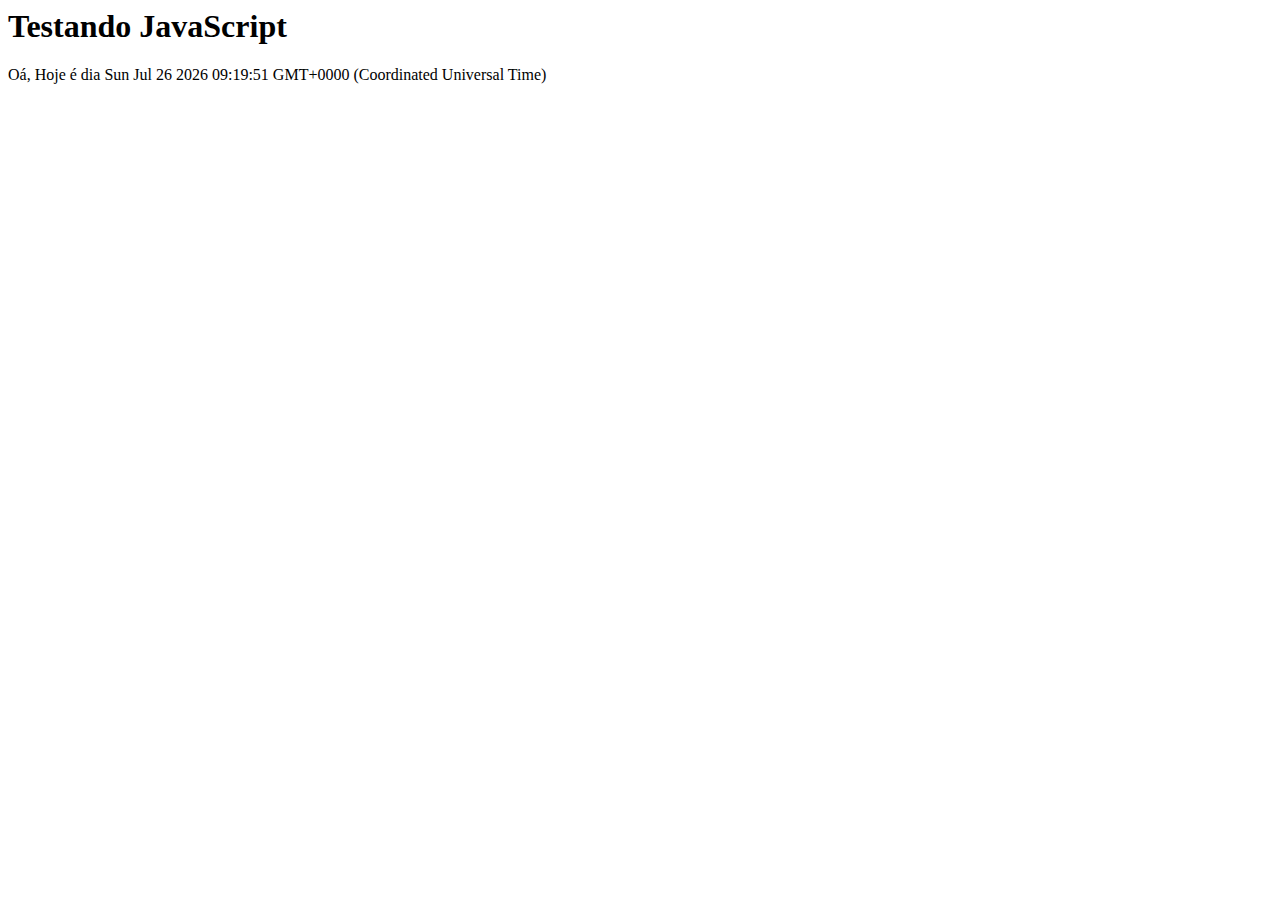
<file: testejs01.html>
<DOCTYPE html>
  <html lang="pt-br">
    <!-- Definição do idiona da linguaguem -->
    <head>
      <title>tTeste JavaScript</title>
      <meta charset="UTF8" />
    </head>
    <body>
      <h1>Testando JavaScript</h1>
      <script>
        // Tudo que tiver entre a tag sera JavaScript, tem que ter a indicação do ponto e virgila ; que é a indicação de fim de comando
        // Cria um alerta na tela
        document.write("Oá, Hoje é dia " + Date());
        // Para criar um documento javascript dentro de outro documento, é necessario usar o document("e escreva ");
      </script>
    </body>
  </html>
</DOCTYPE>
</file>
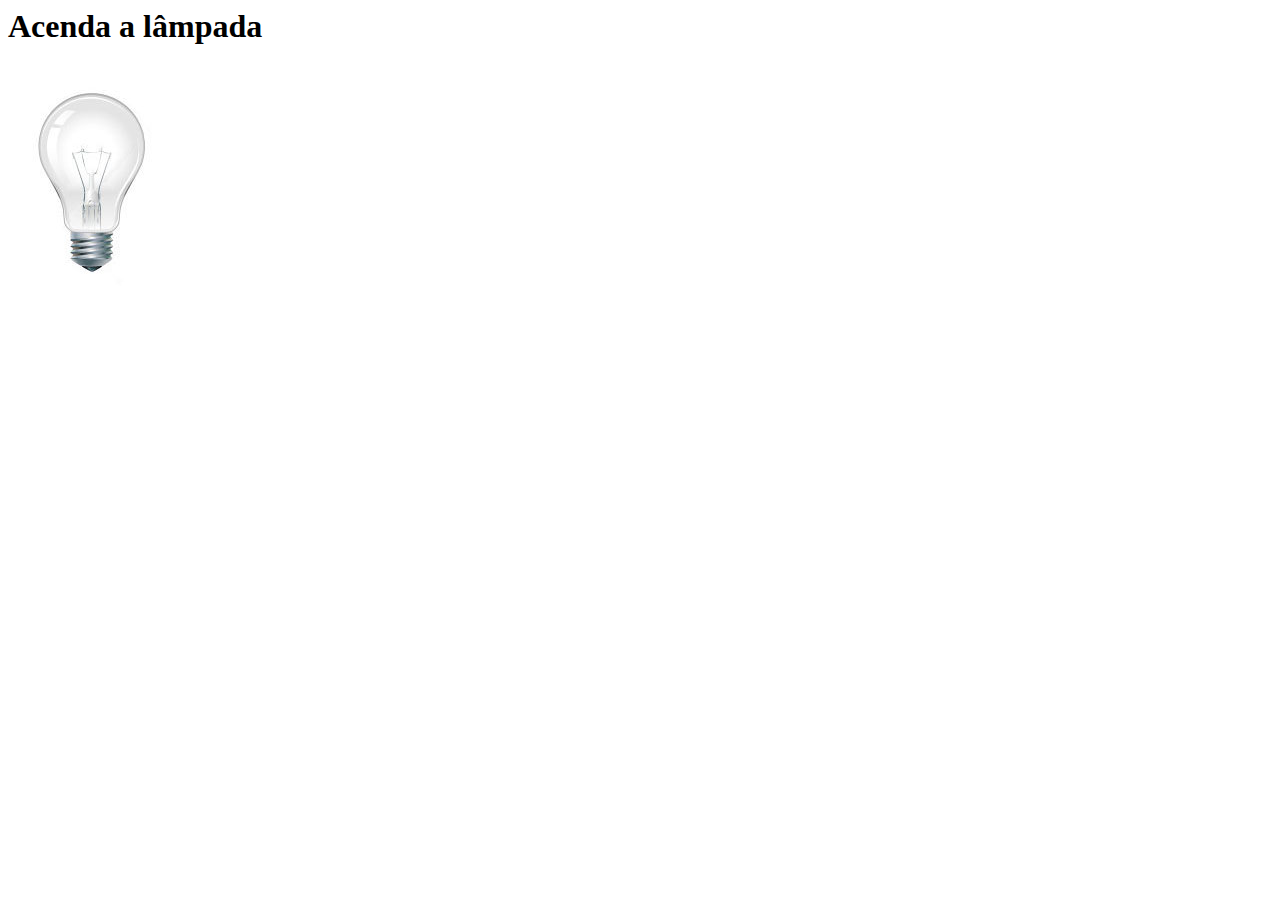
<file: testejs02.html>
<DOCTYPE html>
  <html>
    <head>
      <title>Teste JavaScript</title>
      <meta charset="UTF-8" />
      <script>
        function acendeLampada() {
          // () parametros / {} código
          document.getElementById("luz").src = "_imagens/lampada-acesa.jpg"; //   O comando getElementByID("colocar o id") faz abrir outra imagem ao mesmo tempo(acender o objeto)
        }
        function apagaLampada() {
          document.getElementById("luz").src = "_imagens/lampada-apagada.jpg"; // apaga a lampada( devendo abrir dois comando um com a igem acessa e outro com a img apagada, para que a lampada possa acender e apagar quando foi desejado)
        }
        function quebraLampada() {
          document.getElementById("luz").src = "_imagens/lampada-quebrada.jpg";
        }
      </script>
    </head>
    <body>
      <h1>Acenda a lâmpada</h1>
      <img
        src="_imagens/lampada-apagada.jpg"
        id="luz"
        onmousemove="acendeLampada()"
        onmouseout="apagaLampada()"
        onclick="quebraLampada()"
      /><!-- Para ativar o alerta de lampada acesa basta add o comando "onclick" para que assim que clicar o objeto seja ativado o alerta/ ja o comando "onmousenove" so ativa o alerta quando passa o mouse sobre o objeto / -->
    </body>
  </html>
</DOCTYPE>
</file>
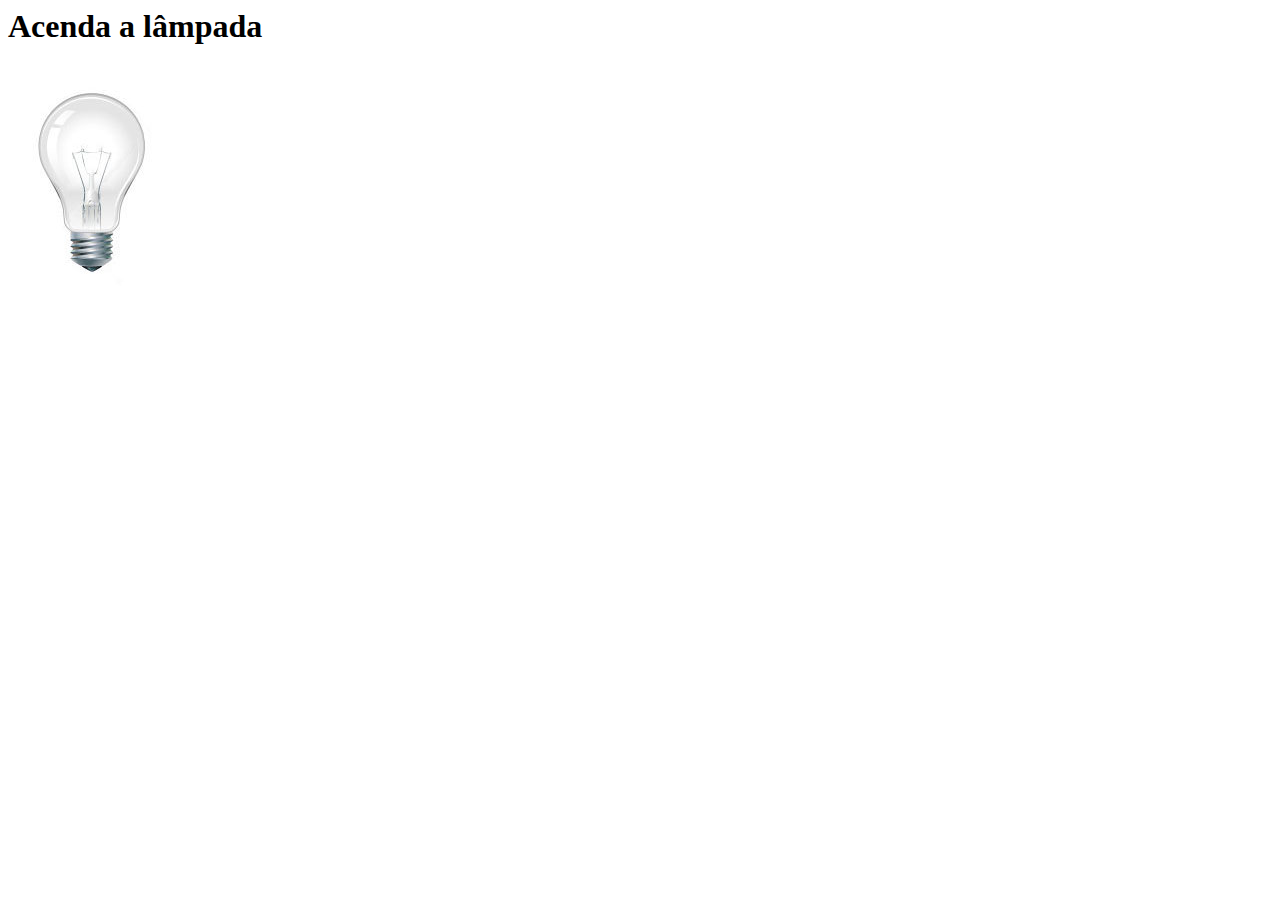
<file: testejs03.html>
<DOCTYPE html>
  <html>
    <head>
      <title>Teste JavaScript</title>
      <meta charset="UTF-8" />
      <script>
        var quebrada = false;
        function mudaLampada(tipo) {
          if (!quebrada) {
            // "if" funciona como "Se", e o SeNao (!)
            document.getElementById("luz").src = "_imagens/" + tipo + ".jpg";
            if (tipo == "lampada-quebrada") {
              quebrada = true;
            }
          }
        }
      </script>
    </head>
    <body>
      <h1>Acenda a lâmpada</h1>
      <img
        src="_imagens/lampada-apagada.jpg"
        id="luz"
        onmousemove="mudaLampada('lampada-acesa')"
        onmouseout="mudaLampada('lampada-apagada')"
        onclick="mudaLampada('lampada-quebrada')"
      /><!-- Para ativar o alerta de lampada acesa basta add o comando "onclick" para que assim que clicar o objeto seja ativado o alerta/ ja o comando "onmousenove" so ativa o alerta quando passa o mouse sobre o objeto / -->
    </body>
  </html>
</DOCTYPE>
</file>
<file: _css/estilo.css>
@charset "UTF-8";
@import url("https://fonts.googleapis.com/css2?family=Titillium+Web:ital,wght@0,200;0,300;0,400;0,600;0,700;0,900;1,200;1,300;1,400;1,600;1,700&display=swap");
@font-face {
  font-family: "FonteLogo";
  src: url("../_fonts/bubblegum-sans-regular.otf");
}

body {
  font-family: Arial, Helvetica, sans-serif;
  background-color: #dddddd;
  color: rgb(0, 0, 0, 1);
}

div#interface {
  width: 1300px; /*delimitando a lagura da pagina*/
  background-color: #ffffff;
  margin: -20px auto 0px auto; /*centralização da interface lembrando que cima,direita,abaixo,esquerda. auto seguinifica que o navegador faça automatico o tamanho*/
  box-shadow: 0px 0px 10px rgba(0, 0, 0, 0.5); /*faz uma sombra ao lado da margem*/
  padding: 10px; /*faz com que o texto não fique grudado no inicio da tela*/
}

p {
  text-align: justify;
  text-indent: 50px;
}

a {
  color: #606060;
  text-decoration: none;
}

a:hover {
  text-decoration: underline;
}

header#cabecalho img#icone {
  position: absolute; /* configuração da imagem do oculos flutuante */
  left: 1330px;
  top: 90px;
}

header#cabecalho {
  border-bottom: 1px #606060 solid; /*tamanho da linha*/
  height: 150px;
  background: url(../_imagens/glass-logo-peq.jpg) no-repeat 0px 80px;
}

header#cabecalho h1 {
  font-family: "FonteLogo", Helvetica, sans-serif; /*formatação da cor, tipo de letra e mormatação do google glass*/
  font-size: 30pt;
  color: #606060;
  text-shadow: 1px 1px 1px rgba(0, 0, 0, 0.6);
  padding: 0px;
  margin-bottom: 0px; /*comando margin-bottom é a margem da baixo*/
}

header#cabecalho h2 {
  font-family: "Titillium Web", sans-serif;
  color: 888888;
  font-size: 15pt;
  padding: 0px;
  margin-top: 0px; /*comando margin-top é a margem de cima*/
}
/* Format ação de imagens com legendas */

figure.foto-legenda {
  position: relative;
  border: 8px solid white;
  box-shadow: 1 px 1 px 4px black;
}

figure.foto-legenda img {
  width: 100%;
  height: 100%;
}

figure.foto-legenda figcaption {
  opacity: 0%;
  position: absolute;
  top: 0px;
  background-color: rgba(0, 0, 0, 0.4);
  color: white;
  width: 100%;
  height: 100%;
  padding: 10px;
  box-sizing: border-box;
  transition: opacity 1s;
}

figure.foto-legenda:hover figcaption {
  opacity: 1;
}

/*Formatação do Menu */

nav#menu {
  display: block;
}

nav#menu ul {
  list-style: none;
  text-transform: uppercase; /*comando utilizado para colocar as letras do menu todas em mausculo */
  position: absolute; /*os treis comandos abaixo faz o menu fluar de forma absoluta */
  top: -20px;
  left: 650px;
}

nav#menu li {
  display: inline-block; /*comando utilizado para colocar o menu lado a lado */
  background-color: #dddddd; /*texto sublinhado */
  padding: 10px; /*espaço dentro do objeto */
  margin: 2px; /*espaço fora do objeto */
  margin: 2px;
  transition: background-color 1s;
}

nav#menu li:hover {
  /* O efeito quando passar o mouse por cima */
  background-color: #606060;
}

nav#menu h1 {
  display: none;
}

nav#menu a {
  color: #000000;
  text-decoration: none; /*definindo a cor do menu*/
}

nav#menu a:hover {
  /*muda para cor branca quando esta aplicando o efeito por cima do mouse*/
  color: #ffffff;
  text-decoration: underline; /*fica sublinha no efeito do mouse*/
}

section#corpo {
  display: block;
  width: 700px;
  float: left;
  border-right: 1px solid #606060; /*configuração da borda ao meio*/
  padding-right: 15px; /*a distancia entre as letras e alinha divisoria*/
}

article#noticia-principal h2 {
  font-size: 13pt;
  color: #606060;
  background-color: #dddddd;
  padding: 5px 0px 5px 10px;
  margin: 10px;
}

header#cabecalho-artigo h1 {
  font-family: "FonteLogo", sans-serif;
  font-size: 20pt;
  color: #606060;
  margin-bottom: 0px;
  margin-top: 0px;
}

.direita {
  text-align: right;
}

eader#cabecalho-artigo h2 {
  font-size: 13pt;
  color: #cecece;
  background-color: #ffffff;
  margin: 0px;
}

eader#cabecalho-artigo h3 {
  font-size: 12px;
  color: #606060;
}

table#tabelaspec {
  /*configuração de forda de tabela de especificaçoes*/
  border: 1px solid #606060;
  border-spacing: 0px; /*o comando border-spacing faz com as bordas fiquem juntas sem qualque espaço entre elas*/
  margin-left: auto;
  margin-left: 0px;
}

table#tabelaspec td {
  /* configuração da borda total interna*/
  border: 1px solid #606060;
  padding: 10px; /*configuração do espaço interno*/
  text-align: center;
  vertical-align: middle;
}

table#tabelaspec td.ce {
  color: #ffffff;
  background-color: #606060;
  vertical-align: top;
  font-weight: bold;
}

table#tabelaspec td.cd {
  background-color: #cecece;
}

table#tabelaspec caption {
  color: #888888;
  font-size: 13pt;
  font-weight: bolder;
}

table#tabelaspec caption span {
  display: block;
  float: right; /*float flutuar*/
  color: #000000;
  font-size: 8pt;
  margin-top: 10px;
}

aside#lateral {
  display: block;
  width: 550px;
  float: right;
  background-color: #dddddd; /*cor de fundo de "outras noticias" */
  padding: 10px;
  margin-top: 10px;
  box-shadow: 2px 2px 2px rgba(0, 0, 0, 0.5);
}

aside#lateral h1 {
  font-family: "FonteLogo", sans-serif;
  font-size: 20pt;
  color: #606060;
  margin-top: 0px;
}

aside#lateral h2 {
  background-color: #606060;
  font-size: 13px;
  color: #ffffff;
  padding: 5px;
}

footer#rodape {
  clear: both;
  border-top: 1px solid #606060; /*borda do rodape*/
}

footer#rodape p {
  text-align: center;
}
</file>
<file: _css/form.css>
@charset "UTF-8";

form {
  width: 1000px;
  margin: auto;
}

input,
textarea {
  font-family: sans-serif;
  font-weight: normal;
  font-size: 13pt;
  background-color: rgba(255, 255, 255, 0.8);
}

input:hover,
textarea {
  background-color: #dddddd;
}

legend {
  color: #888888;
  font-weight: bold;
  font-size: 13pt;
  font-family: sans-serif;
}

fieldset {
  border-color: #cecece;
  margin: 20px;
}

fieldset#sexo {
  width: 150px;
}

fieldset#usuario {
  background: url("../_imagens/icone-contato.png") no-repeat 95% 95%;
}

fieldset#endereco {
  background: url("../_imagens/icone-endereco.png") no-repeat 95% 95%;
}

fieldset#mensagem {
  background: url("../_imagens/icone-mensagem.png") no-repeat 95% 95%;
}

fieldset#pedido {
  background: url("../_imagens/icone-pagamento.png") no-repeat 95% 95%;
}
</file>
<file: _css/fotos.css>
@charset "UTF-8";

ul#album-fotos {
  width: 900px;
  margin: 0 auto;
  padding: 50px;
  overflow: hidden;
  list-style: none;
}

ul#album-fotos li {
  float: left;
  width: 200px;
  height: 200px;
  margin: 10px;
  border: 5px solid #ffffff;
  background-color: #ffffff;
  box-shadow: 1px 1px 3px rgba(0, 0, 0, 0.4);
  -webkit-transition: all 0.4s ease-in; /* este comando faz que a foto seja ampliada de forma suave*/
}

ul#album-fotos li span {
  opacity: 0;
  color: #ffffff;
  text-shadow: 1px 1px 1px #000000;
  background-color: rgba(0, 0, 0, 0.3);
  font-size: 9pt;
  line-height: 370px;
  padding: 5px;
}

ul#album-fotos li:hover {
  -webkit-transform: scale(1.5);
}

ul#album-fotos li:hover span {
  opacity: 1;
}

ul#album-fotos li#foto01 {
  background: url("../_imagens/galeria-01.jpg") no-repeat;
  background-position: 50% 50%;
  background-size: 400px 400px;
  background-color: #ffffff;
}

ul#album-fotos li#foto01:hover {
  background-position: 0px 0px;
  background-size: 200px 200px;
}

ul#album-fotos li#foto02 {
  background: url("../_imagens/galeria-02.jpg") no-repeat;
  background-position: 50% 50%;
  background-size: 400px 400px;
  background-color: #ffffff;
}

ul#album-fotos li#foto02:hover {
  background-position: 0px 0px;
  background-size: 200px 200px;
}

ul#album-fotos li#foto03 {
  background: url("../_imagens/galeria-03.jpg") no-repeat;
  background-position: 50% 50%;
  background-size: 400px 400px;
  background-color: #ffffff;
}

ul#album-fotos li#foto03:hover {
  background-position: 0px 0px;
  background-size: 200px 200px;
}

ul#album-fotos li#foto04 {
  background: url("../_imagens/galeria-04.jpg") no-repeat;
  background-position: 50% 50%;
  background-size: 400px 400px;
  background-color: #ffffff;
}

ul#album-fotos li#foto04:hover {
  background-position: 0px 0px;
  background-size: 200px 200px;
}

ul#album-fotos li#foto05 {
  background: url("../_imagens/galeria-05.jpg") no-repeat;
  background-position: 50% 50%;
  background-size: 400px 400px;
  background-color: #ffffff;
}

ul#album-fotos li#foto05:hover {
  background-position: 0px 0px;
  background-size: 200px 200px;
}

ul#album-fotos li#foto06 {
  background: url("../_imagens/galeria-06.jpg") no-repeat;
  background-position: 50% 50%;
  background-size: 400px 400px;
  background-color: #ffffff;
}

ul#album-fotos li#foto06:hover {
  background-position: 0px 0px;
  background-size: 200px 200px;
}
</file>
<file: _css/specs.css>
@charset "UTF-8";

section#conteudo {
  width: 1000px;
  margin: auto;
}

iframe#frame-spec {
  width: 490px;
  height: 260px;
  border: none;
  overflow: hidden;
}

iframe#frame-spec::-webkit-scrollbar {
  display: none;
}
</file>
